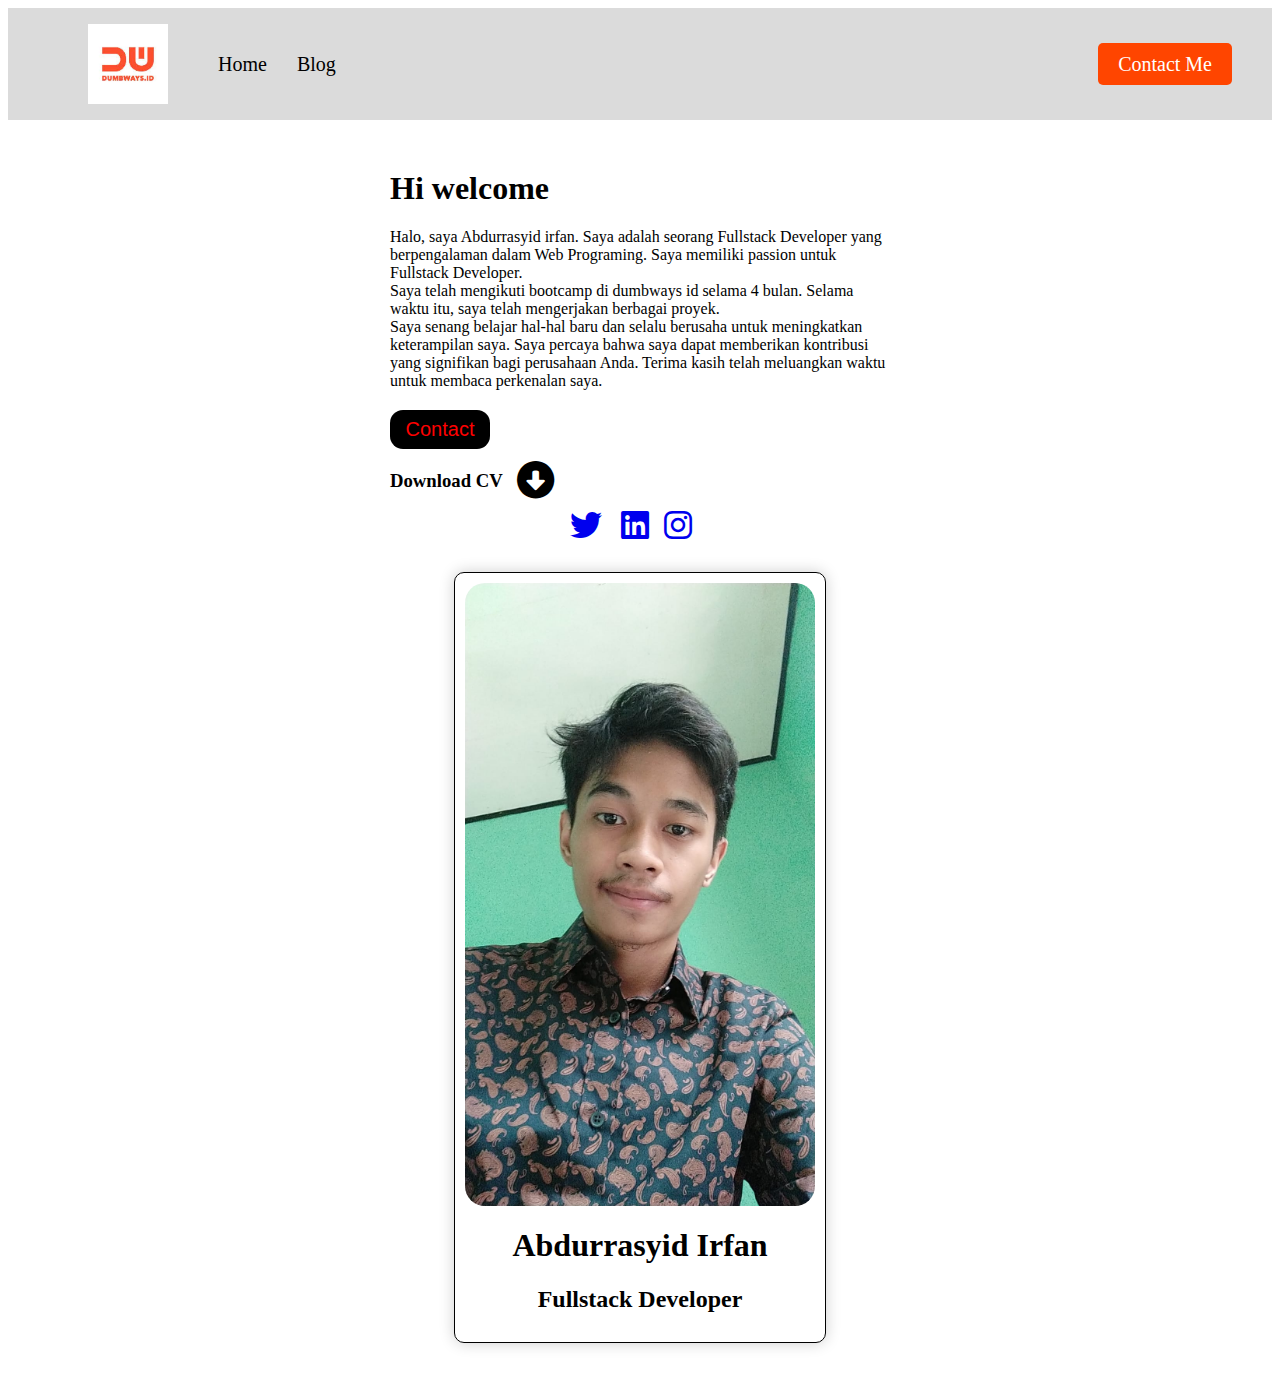
<file: index.html>
<html>
    <head>
        <title>Web Personal</title>
        <link rel="stylesheet" href="style/style.css">
        <link rel="stylesheet" href="https://cdnjs.cloudflare.com/ajax/libs/font-awesome/6.1.1/css/all.min.css">

    </head>
    <body>
        <!-- Navbar -->
        <nav>
          <div class="nav-left">
            <ul>
              <img src="style/logo.jpeg" alt="logo" />
              <li>
                <a href="index.html">Home</a>
              </li>
              <li>
                <a href="blog-detail.html">Blog</a>
              </li>
            </ul>
          </div>
    
          <div class="nav-right">
            <a href="contact.html">Contact Me</a>
          </div>
        </nav>
      <!-- End Navbar -->
  
        </div>
        <div style="
            width: 500px;
            text-align:left;
            margin: 50px auto ;">
        <h1>Hi welcome</h1>
        <p>Halo, saya Abdurrasyid irfan. Saya adalah seorang Fullstack Developer yang berpengalaman dalam Web Programing. Saya memiliki passion untuk Fullstack Developer.<br>
            Saya telah mengikuti bootcamp di dumbways id selama 4 bulan. Selama waktu itu, saya telah mengerjakan berbagai proyek.<br>      
            Saya senang belajar hal-hal baru dan selalu berusaha untuk meningkatkan keterampilan saya. Saya percaya bahwa saya dapat memberikan kontribusi yang signifikan bagi perusahaan Anda.
            Terima kasih telah meluangkan waktu untuk membaca perkenalan saya.</p>
            <a href="contact.html"><button style="
            width: 100px;
            color: red;
            background-color: black;
            padding: 8px;
            margin: 4px 0px  2px;
            border-radius: 13px;
            "> Contact </button></a>
            <h3>Download CV  <i class="fa-solid fa-circle-down fa-2xl" style="margin-left: 10px ;"></i></h3>
                <div style="
                margin-top: 25px;
                margin-left: 180px;
                height: 5px;">
            <a href="https://twitter.com/home"><i class="fa-brands fa-twitter fa-beat fa-lg fa-2xl" style="margin-right:15px ;"></i></a> <a href="https://github.com/Rasyidirfann"><i style="margin-right:15px ;" class="fa-brands fa-linkedin fa-beat fa-lg fa-2xl"></i></a><a href="https://www.instagram.com/"><i class="fa-brands fa-instagram fa-beat fa-lg fa-2xl"></i></a> </div>
    </div>
        <div style="
            width: 350px;
            border: 1px solid black; 
            margin: 30px auto; 
            padding: 10px;
            border-radius: 10px;
            box-shadow: 0 0 15px #cecece; 
        ">
          <img src="style/Foto Pribadi.jpg" alt="foto" style="width: 100%; border-radius: 20px;" />
        <div style=" text-align: center;"> 
          <h1> Abdurrasyid Irfan </h1>
        <h2> Fullstack Developer</h2>
    </div>
        </div>
    </body>
</html>
</file>
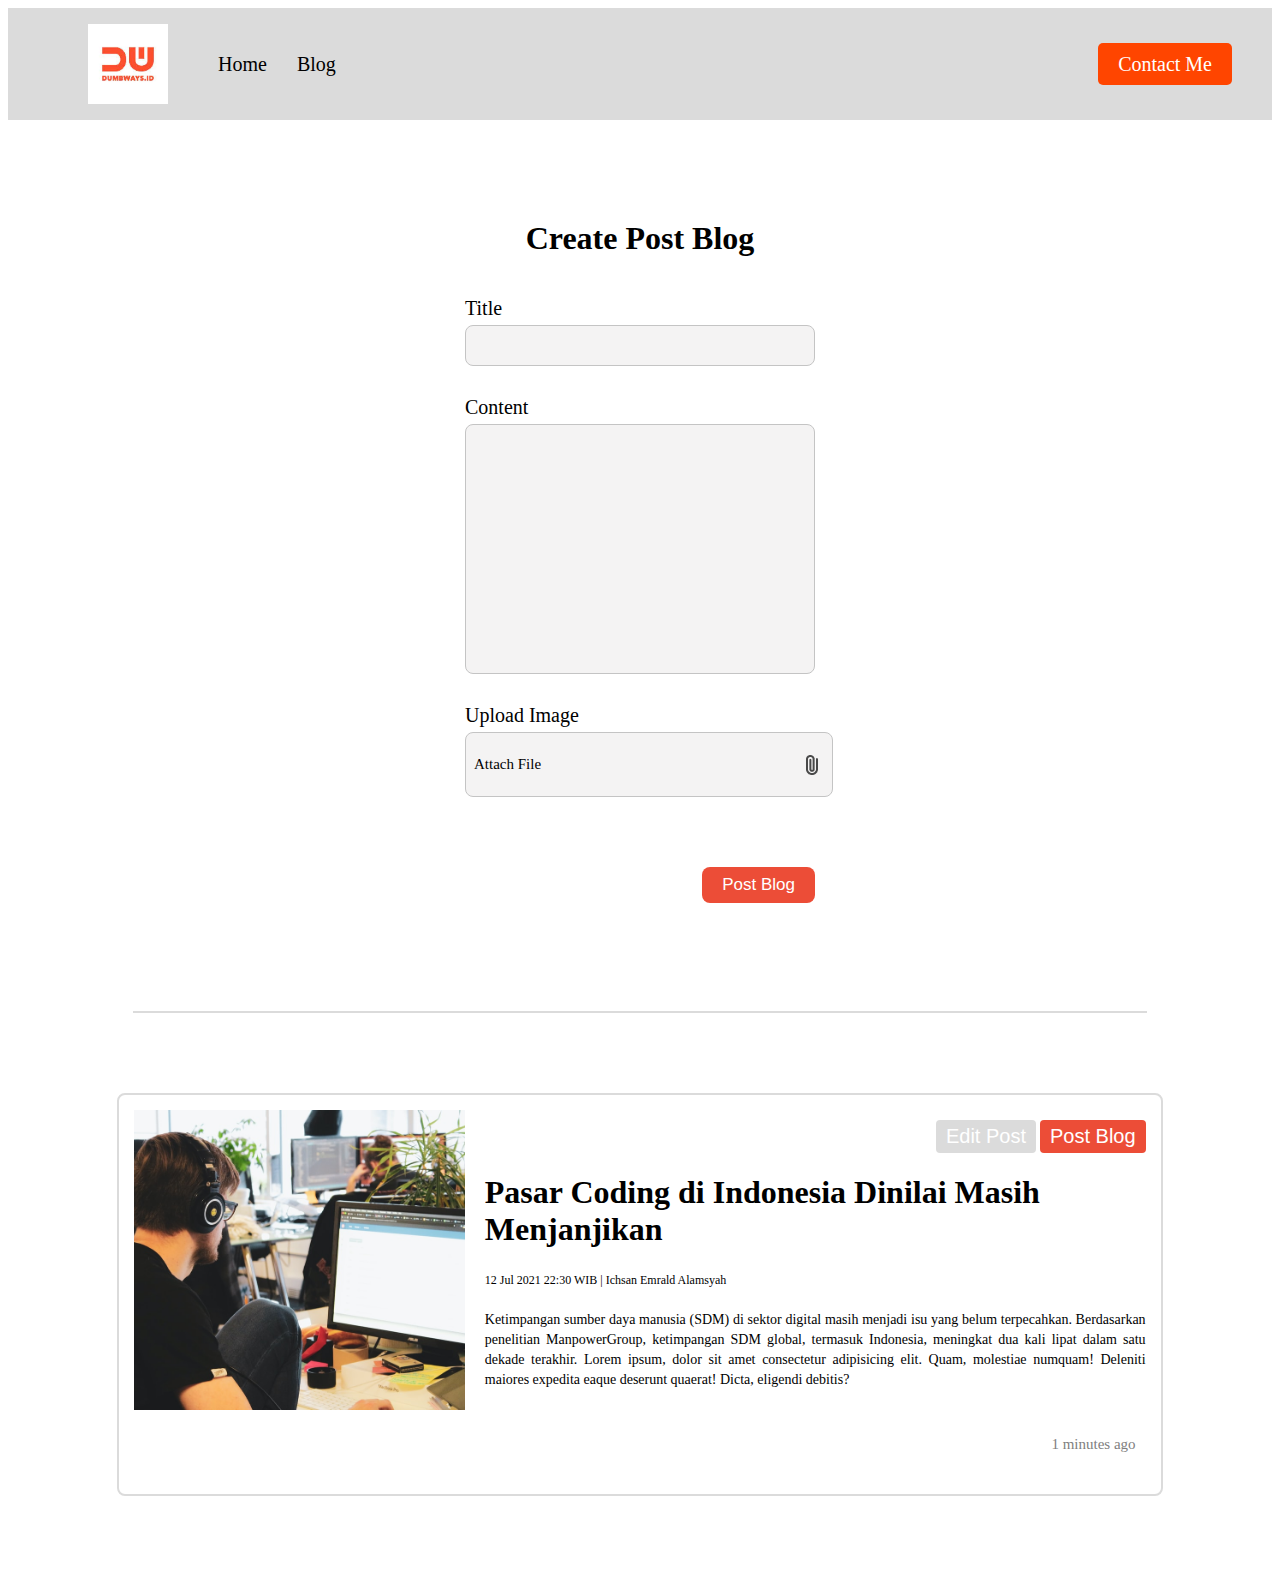
<file: blog-detail.html>
<html>
  <head>
    <title>Creating Blog Page</title>
    <link rel="stylesheet" href="style/style.css" />
  </head>
  <body>
    <!-- NavBar -->
    <nav>
      <div class="nav-left">
        <ul>
          <img src="style/logo.jpeg" alt="logo" >
          <li>
              <a href="index.html">Home</a>
          </li>
          <li>
              <a href="blog-detail.html">Blog</a>
          </li>
        </ul>
      </div>

      <div class="nav-right">
          <a href="contact.html">Contact Me</a>
      </div>
    </nav>

    <!-- Blog -->
    <!-- Form -->
    <div class="blog">
      <div class="blog-form">
        <div class="form-container">
          <form onsubmit="submitData(event)">
            <h1>Create Post Blog</h1>
            <div>
              <label for="input-blog-title">Title</label>
              <input id="input-blog-title" />
            </div>
            <div>
              <label for="input-blog-content">Content</label>
              <textarea id="input-blog-content"></textarea>
            </div>

            <div>
              <label>Upload Image</label>
              <div class="input-blog-image-group">
                <label for="input-blog-image">
                  <p>Attach File</p>
                  <img src="style/file.png" alt="file" />
                </label>
                <input type="file" id="input-blog-image" hidden />
              </div>
            </div>
            <div class="button-group">
              <button>Post Blog</button>
            </div>
          </form>
        </div>
      </div>

      <hr class="line" />
      <div class="blog-list" id="contents">
        <!-- dynamic content would be here -->
        <div class="blog-list-item">
          <div class="blog-image">
            <img src="style/Blog.jpg" alt="gambar" />
          </div>
          <div class="blog-content">
            <div class="btn-group">
              <button class="btn-edit">Edit Post</button>
              <button class="btn-post">Post Blog</button>
            </div>
            <h1>
              <a href="blog-detail.html" target="_blank"
                >Pasar Coding di Indonesia Dinilai Masih Menjanjikan</a
              >
            </h1>
            <div class="detail-blog-content">
              12 Jul 2021 22:30 WIB | Ichsan Emrald Alamsyah
            </div>
            <p>
              Ketimpangan sumber daya manusia (SDM) di sektor digital masih
              menjadi isu yang belum terpecahkan. Berdasarkan penelitian
              ManpowerGroup, ketimpangan SDM global, termasuk Indonesia,
              meningkat dua kali lipat dalam satu dekade terakhir. Lorem ipsum,
              dolor sit amet consectetur adipisicing elit. Quam, molestiae
              numquam! Deleniti maiores expedita eaque deserunt quaerat! Dicta,
              eligendi debitis?
            </p>

            <div style="float:right; margin: 10px">
              <p style="font-size: 15px; color:grey">1 minutes ago</p>
            </div>
          </div>
        </div>
      </div>
    </div>
    <script src="style/js/blog-details.js"></script>
  </body>
</html>
</file>
<file: style/style.css>
bbody {
    margin: 0;
  }
  
  nav {
    display: flex;
    justify-content: space-between;
   align-items: center;
    background-color: #dbdbdb;
    padding: 0 40px;
  }
  
  .nav-left ul {
    display: flex;
    list-style-type: none;
    align-items: center;
  }
  
  .nav-left img {
    margin-right: 50px;
    height: 80px;
  }
  
  .nav-left ul li {
    margin-right: 30px;
    font-size: 20px;
  }
  
  .nav-left a {
    text-decoration: none;
    color: black;
  }
  
  .nav-left a:hover {
    color: orangered;
  }
  
  .nav-right a {
    background-color: orangered;
    padding: 10px 20px;
    color: white;
    text-decoration: none;
    border-radius: 5px;
    font-size: 20px;
  }
  
  form {
    width: 350px;
    margin: 50px auto;
  }
  
  input, select, textarea {
    width: 100%;
    padding: 10px;
    border-radius: 5px;
    border: 1px solid #dbdbdb;
    margin-top: 5px;
  }
  
  textarea {
    resize: none;
    height: 100px;
  }
  
  form div {
    margin-top: 10px;
  }
  
  form label {
    font-weight: bold;
  }
  
  button {
    background-color: orangered;
    padding: 8px 20px;
    color: white;
    border: none;
    text-decoration: none;
    border-radius: 5px;
    font-size: 20px;
    margin-top: 10px;
  }
  .blog-form {
  padding: 50px 0;
  display: flex;
  justify-content: center;
  }
  
  .blog-form .form-container {
  width: 500px;
  }
  
  .blog-form .form-container h1 {
  text-align: center;
  margin-bottom: 40px;
  }
  
  .blog-form form label {
  font-size: 20px;
  font-weight: 400;
  }
  
  .blog-form form input,
  textarea,
  select {
  width: 100%;
  font-size: 20px;
  font-weight: 400;
  padding: 8px;
  margin-top: 5px;
  margin-bottom: 20px;
  background: #f4f3f3;
  border: 1px solid #c4c4c4;
  border-radius: 8px;
  }
  
  .blog-form form textarea {
  height: 250px;
  }
  
  .blog-form form .input-blog-image-group {
  width: 100%;
  font-size: 20px;
  font-weight: 400;
  padding: 8px;
  margin-top: 5px;
  margin-bottom: 20px;
  background: #f4f3f3;
  border: 1px solid #c4c4c4;
  border-radius: 8px;
  cursor: pointer;
  }
  
  .blog-form form .input-blog-image-group label p {
  font-size: 15px;
  }
  
  .blog-form form .input-blog-image-group label {
  cursor: pointer;
  display: flex;
  align-items: center;
  justify-content: space-between;
  }
  
  .blog-form form .button-group {
  text-align: right;
  }
  
  .blog-form form button {
  margin-top: 50px;
  padding: 8px 20px;
  font-size: 17px;
  background: #ec4d37;
  border-radius: 8px;
  border: none;
  color: #fff;
  cursor: pointer;
  }
  
  .blog hr {
  border: 1px solid #dbdbdb;
  width: 80%;
  margin-right: auto;
  margin-left: auto;
  }
  
  /* Blog list */
  .blog .blog-list {
  margin-top: 80px;
  margin-bottom: 80px;
  display: flex;
  align-items: center;
  flex-direction: column;
  }
  
  .blog .blog-list .blog-list-item {
  width: 80%;
  padding: 15px;
  margin-bottom: 20px;
  border: 2px solid #dbdbdb;
  border-radius: 8px;
  display: flex;
  }
  
  .blog .blog-list .blog-list-item .blog-image {
  flex: 1;
  }
  
  .blog .blog-list .blog-list-item .blog-image img {
  width: 100%;
  height: 300px;
  object-fit: cover;
  }
  
  .blog .blog-list .blog-list-item .blog-content {
  padding-left: 20px;
  flex: 2;
  }
  
  .blog .blog-list .btn-group {
  text-align: right;
  margin-bottom: 20px;
  }
  
  .blog .blog-list .btn-group .btn-edit {
  padding: 5px 10px;
  border: 0;
  border-radius: 4px;
  background: #dbdbdb;
  }
  
  .blog .blog-list .btn-group .btn-post {
  padding: 5px 10px;
  border: 0;
  border-radius: 4px;
  background: #ec4d37;
  color: #fff;
  }
  
  .blog .blog-list h1 a {
  text-decoration: none;
  color: #000000;
  }
  
  .blog .blog-list .detail-blog-content {
  font-weight: 300;
  font-size: 12px;
  line-height: 20px;
  }
  
  .blog .blog-list .blog-list-item p {
  margin-top: 20px;
  font-weight: normal;
  font-size: 14px;
  line-height: 20px;
  text-align: justify;
  }
  
  /* Blog Detail */
  .blog-detail {
  display: flex;
  justify-content: center;
  }
  
  .blog-detail-container {
  width: 80%;
  margin: 40px 0;
  }
  
  .blog-detail-container img {
  width: 100%;
  }
  
  .blog-detail-container h1 {
  font-style: normal;
  font-weight: 800;
  font-size: 44px;
  line-height: 120%;
  margin-bottom: 15px;
  }
  
  .blog-detail-container .author {
  font-weight: 100;
  font-size: 20px;
  line-height: 120%;
  margin-bottom: 20px;
  }
  
  .blog-detail-container p {
  margin-top: 40px;
  font-style: normal;
  font-weight: normal;
  font-size: 24px;
  line-height: 140%;
  text-align: justify;
  }
</file>
